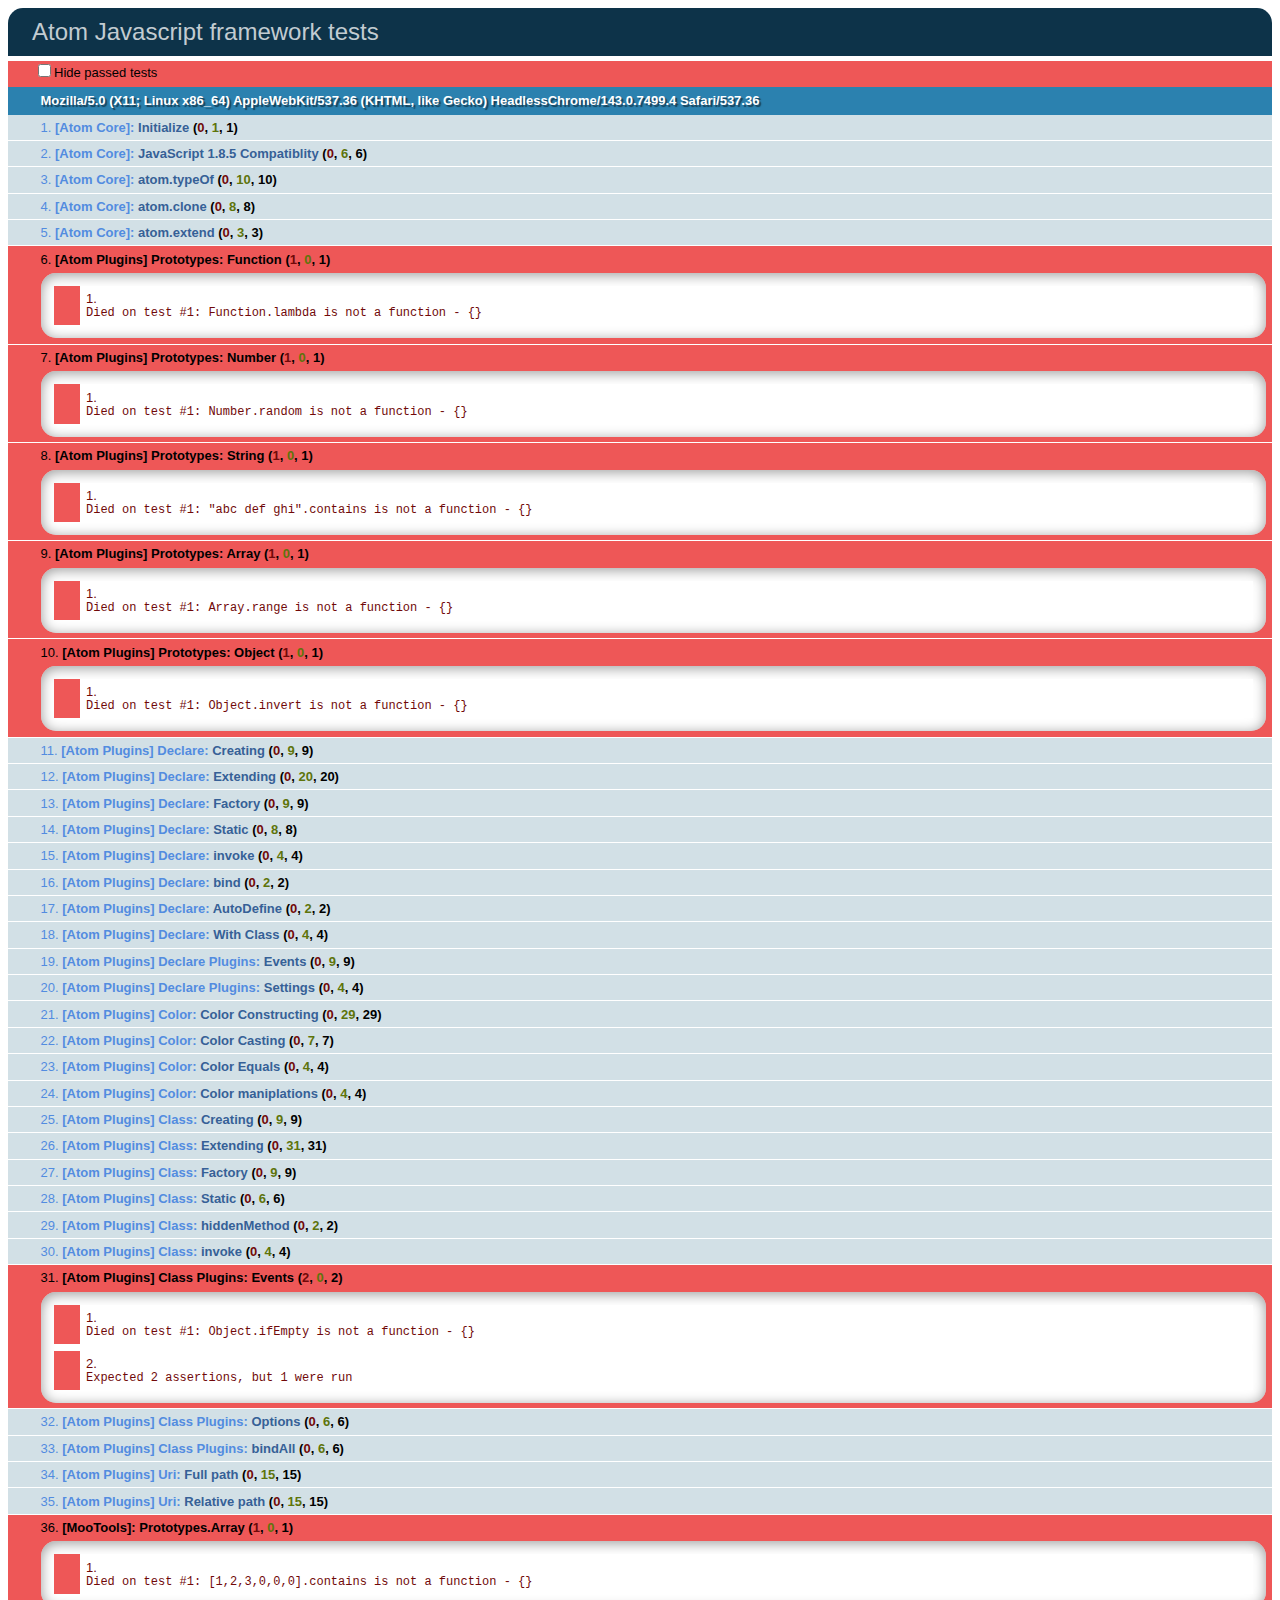
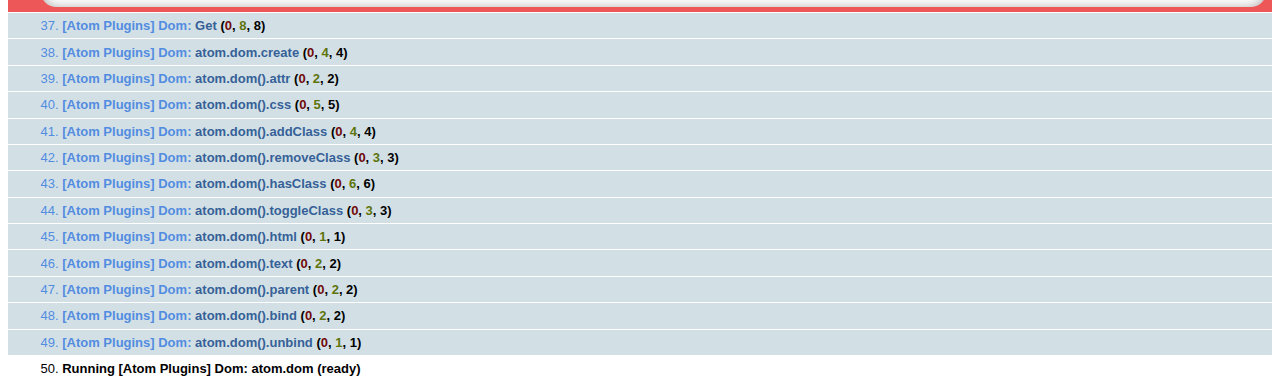
<file: src/test/bower_components/bower/Tests/index.html>
<!DOCTYPE html>
<html>
	<head>
		<meta charset="utf-8" />
		<title></title>
		<link href="lib/qunit.css" rel="stylesheet" />
		<script src="lib/jquery.js"></script>
		<script src="lib/qunit.js"></script>
		<!-- Connect AtomJS framework here -->
		<script src="../atom-full-compiled.js"></script>
	</head>
	<body>
		<h1 id="qunit-header">Atom Javascript framework tests</h1>
		<h2 id="qunit-banner"></h2>
		<div id="qunit-testrunner-toolbar"></div>
		<h2 id="qunit-userAgent"></h2>
		<ol id="qunit-tests"></ol>
		<div id="qunit-fixture">
			<code style='color:rgb(150, 150, 150)'>ccc</code>
			<h1>The standard Lorem Ipsum passage, used since the 1500s</h1>
			<p>"Lorem ipsum dolor sit <a class="foo" href="#">amet</a>, consectetur adipisicing elit, sed do eiusmod tempor incididunt ut labore et dolore magna aliqua. Ut enim ad minim veniam, quis nostrud exercitation ullamco laboris nisi ut aliquip ex ea commodo consequat. Duis aute irure dolor in reprehenderit in voluptate velit esse cillum dolore eu fugiat nulla pariatur. Excepteur sint occaecat cupidatat non proident, sunt in culpa qui officia deserunt mollit anim id est laborum."</p>
			<h1>Section 1.10.32 of "de Finibus Bonorum et Malorum", written by Cicero in 45 BC</h1>
			<p>"Sed ut perspiciatis unde <a title="test" href="#">omnis</a> iste natus error sit voluptatem accusantium doloremque laudantium, totam rem aperiam, eaque ipsa quae ab illo inventore veritatis et quasi architecto beatae vitae dicta sunt explicabo. Nemo enim ipsam voluptatem quia voluptas sit aspernatur aut odit aut fugit, sed quia consequuntur magni dolores eos qui ratione voluptatem sequi nesciunt. Neque porro quisquam est, qui dolorem ipsum quia dolor sit amet, consectetur, adipisci velit, sed quia non numquam eius modi tempora incidunt ut labore et dolore magnam aliquam quaerat voluptatem. Ut enim ad minima veniam, quis nostrum exercitationem ullam corporis suscipit laboriosam, nisi ut aliquid ex ea commodi consequatur? Quis autem vel eum iure reprehenderit qui in ea voluptate velit esse quam nihil molestiae consequatur, vel illum qui dolorem eum fugiat quo voluptas nulla pariatur?"</p>
			<h1>1914 translation by H. Rackham</h1>
			<p>"But I must explain to you how all this mistaken idea of denouncing <em title="test-em">pleasure</em> and praising pain was born and I will give you a complete account of the system, and expound the actual teachings of the great explorer of the truth, the master-builder of human happiness. No one rejects, dislikes, or avoids pleasure itself, because it is pleasure, but because those who do not know how to pursue pleasure rationally encounter consequences that are extremely painful. Nor again is there anyone who loves or pursues or desires to obtain pain of itself, because it is pain, but because occasionally circumstances occur in which toil and pain can procure him some great pleasure. To take a trivial example, which of us ever undertakes laborious physical exercise, except to obtain some advantage from it? But who has any right to find fault with a man who chooses to enjoy a pleasure that has no annoying consequences, or one who avoids a pain that produces no resultant pleasure?"</p>
			<h1>Section 1.10.33 of "de Finibus Bonorum et Malorum", written by Cicero in 45 BC</h1>
			<p>"At vero eos et accusamus <a href="#">et iusto odio</a> dignissimos ducimus qui blanditiis praesentium voluptatum deleniti atque corrupti quos dolores et quas molestias excepturi sint occaecati cupiditate non provident, similique sunt in culpa qui officia deserunt mollitia animi, id est laborum et dolorum fuga. Et harum quidem rerum facilis est et expedita distinctio. Nam libero tempore, cum soluta nobis est eligendi optio cumque nihil impedit quo minus id quod maxime placeat facere possimus, omnis voluptas assumenda est, omnis dolor repellendus. Temporibus autem quibusdam et aut officiis debitis aut rerum necessitatibus saepe eveniet ut et voluptates repudiandae sint et molestiae non recusandae. Itaque earum rerum hic tenetur a sapiente delectus, ut aut reiciendis voluptatibus maiores alias consequatur aut perferendis doloribus asperiores repellat."</p>
			<h1>1914 <a href="#">translation</a> by H. Rackham</h1>
			<p>"On the other hand, we denounce with righteous indignation and dislike men who are so beguiled and demoralized by the charms of pleasure of the moment, so blinded by desire, that they cannot foresee the pain and trouble that are bound to ensue; and equal blame belongs to those who fail in their duty through weakness of will, which is the same as saying through shrinking from toil and pain. These cases are perfectly simple and easy to distinguish. In a free hour, when our power of choice is untrammelled and when nothing prevents our being able to do what we like best, every pleasure is to be welcomed and every pain avoided. But in certain circumstances and owing to the claims of duty or the obligations of business it will frequently occur that pleasures have to be repudiated and annoyances accepted. The wise man therefore always holds in these matters to this principle of selection: he rejects pleasures to secure other greater pleasures, or else he endures pains to avoid worse pains."</p>
		</div>
	</body>
	<!-- Tests -->
	<script src="tests/core.js"></script>
	<script src="tests/prototypes.js"></script>
	<script src="tests/declare.js"></script>
	<script src="tests/color.js"></script>
	<script src="tests/class.js"></script>
	<script src="tests/uri.js"></script>
	<script src="tests/mootools.js"></script>
	<script src="tests/dom.js"></script>
</html>
</file>
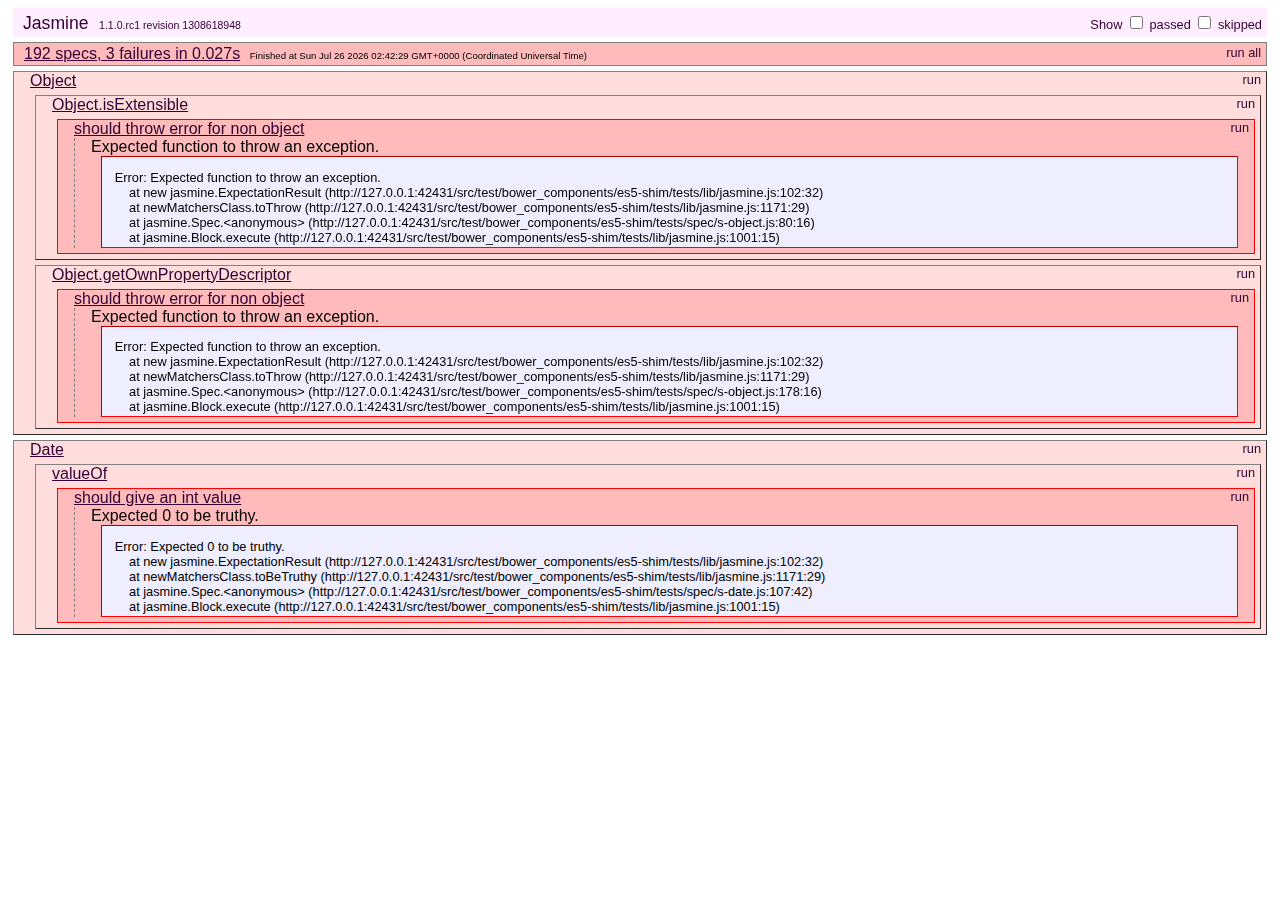
<file: src/test/bower_components/es5-shim/tests/index.html>
<!DOCTYPE HTML>
<html>
<head>
	<title>Jasmine Spec Runner</title>

	<link rel="shortcut icon" type="image/png" href="lib/jasmine_favicon.png">

	<link rel="stylesheet" type="text/css" href="lib/jasmine.css">
	<script type="text/javascript" src="lib/jasmine.js"></script>
	<script type="text/javascript" src="lib/jasmine-html.js"></script>
	<script type="text/javascript" src="lib/json2.js"></script>

	<!-- include helper files here... -->
	<script src="helpers/h.js"></script>
	<script src="helpers/h-kill.js"></script>
	<script src="helpers/h-matchers.js"></script>

	<!-- include source files here... -->
	<script src="../es5-shim.js"></script>
    <script src="../es5-sham.js"></script>

	<!-- include spec files here... -->
	<script src="spec/s-array.js"></script>
	<script src="spec/s-function.js"></script>
	<script src="spec/s-string.js"></script>
	<script src="spec/s-object.js"></script>
	<script src="spec/s-number.js"></script>
	<script src="spec/s-date.js"></script>


	<script type="text/javascript">
		(function() {
			var jasmineEnv = jasmine.getEnv();
			jasmineEnv.updateInterval = 1000;

			var trivialReporter = new jasmine.TrivialReporter();

			jasmineEnv.addReporter(trivialReporter);

			jasmineEnv.specFilter = function(spec) {
				return trivialReporter.specFilter(spec);
			};

			var currentWindowOnload = window.onload;

			window.onload = function() {
				if (currentWindowOnload) {
					currentWindowOnload();
				}
				execJasmine();
			};

			function execJasmine() {
				jasmineEnv.execute();
			}

		})();
	</script>

</head>

<body>
</body>
</html>
</file>
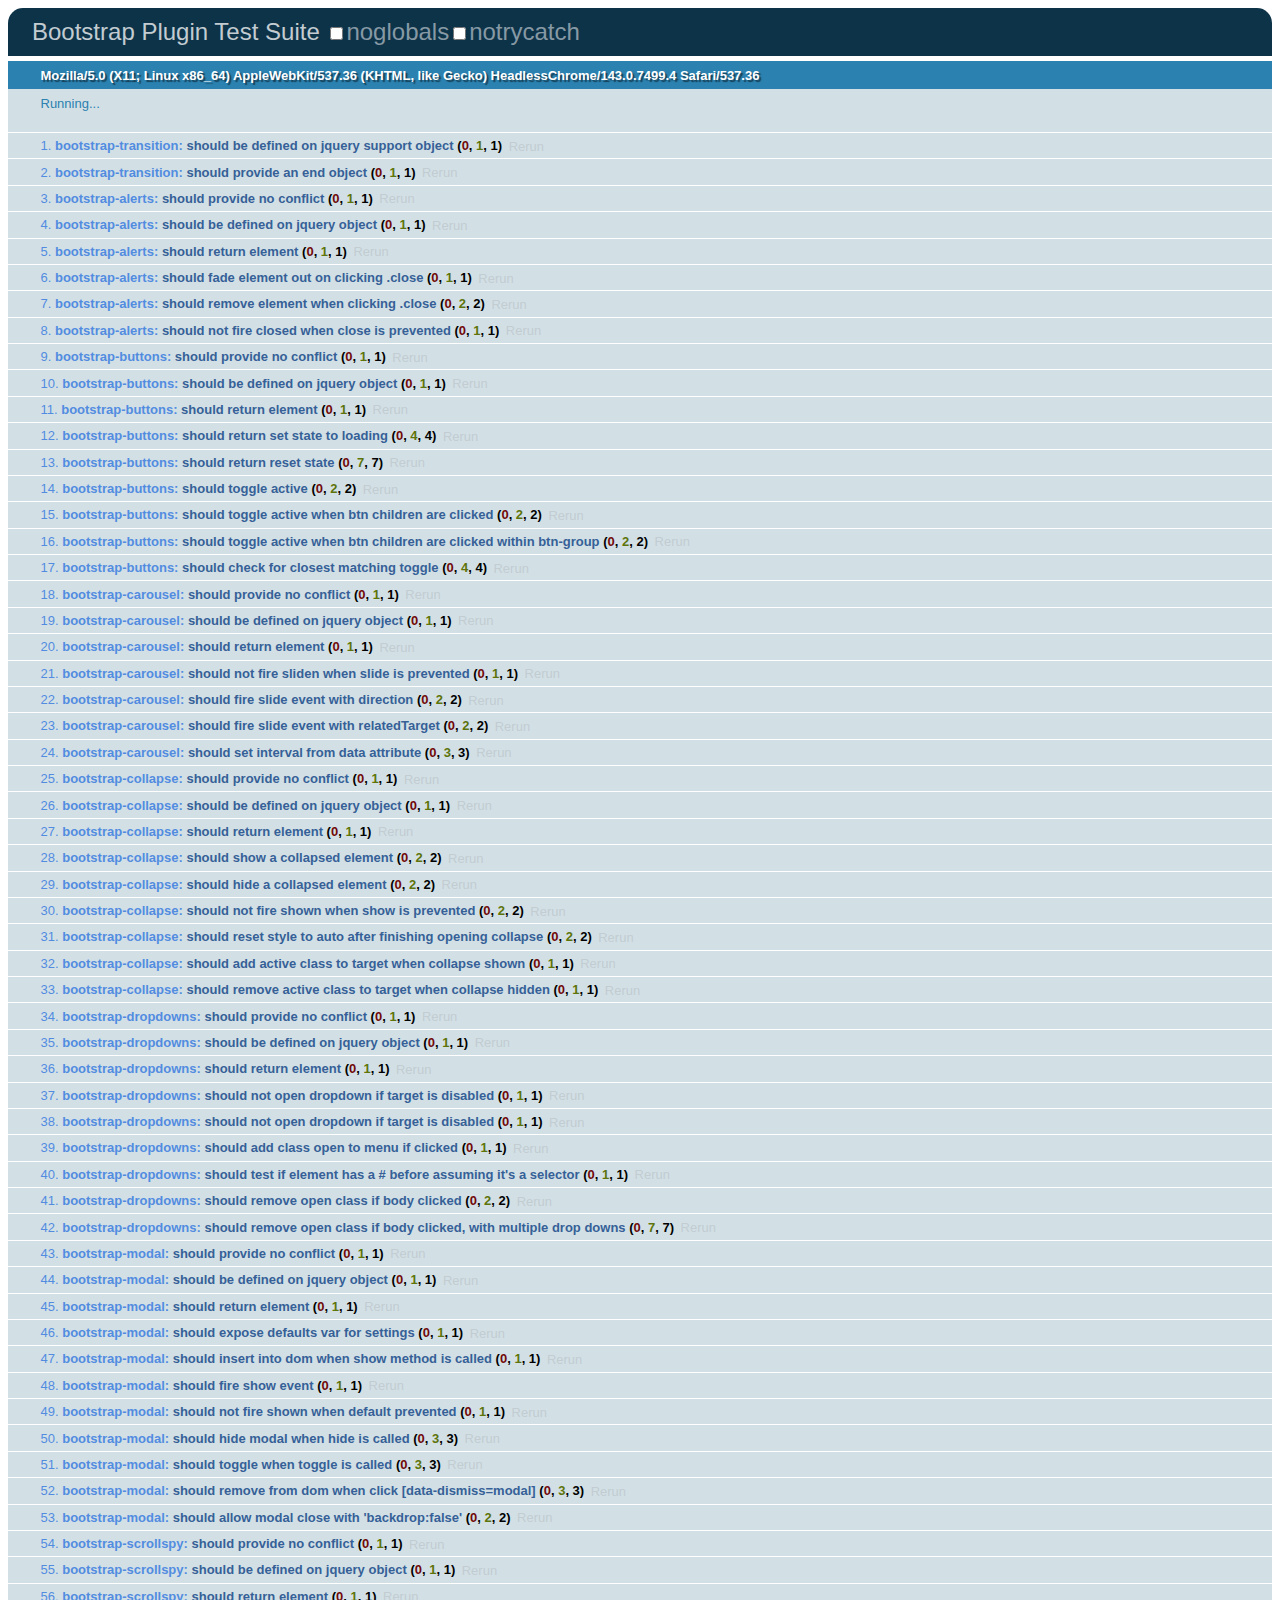
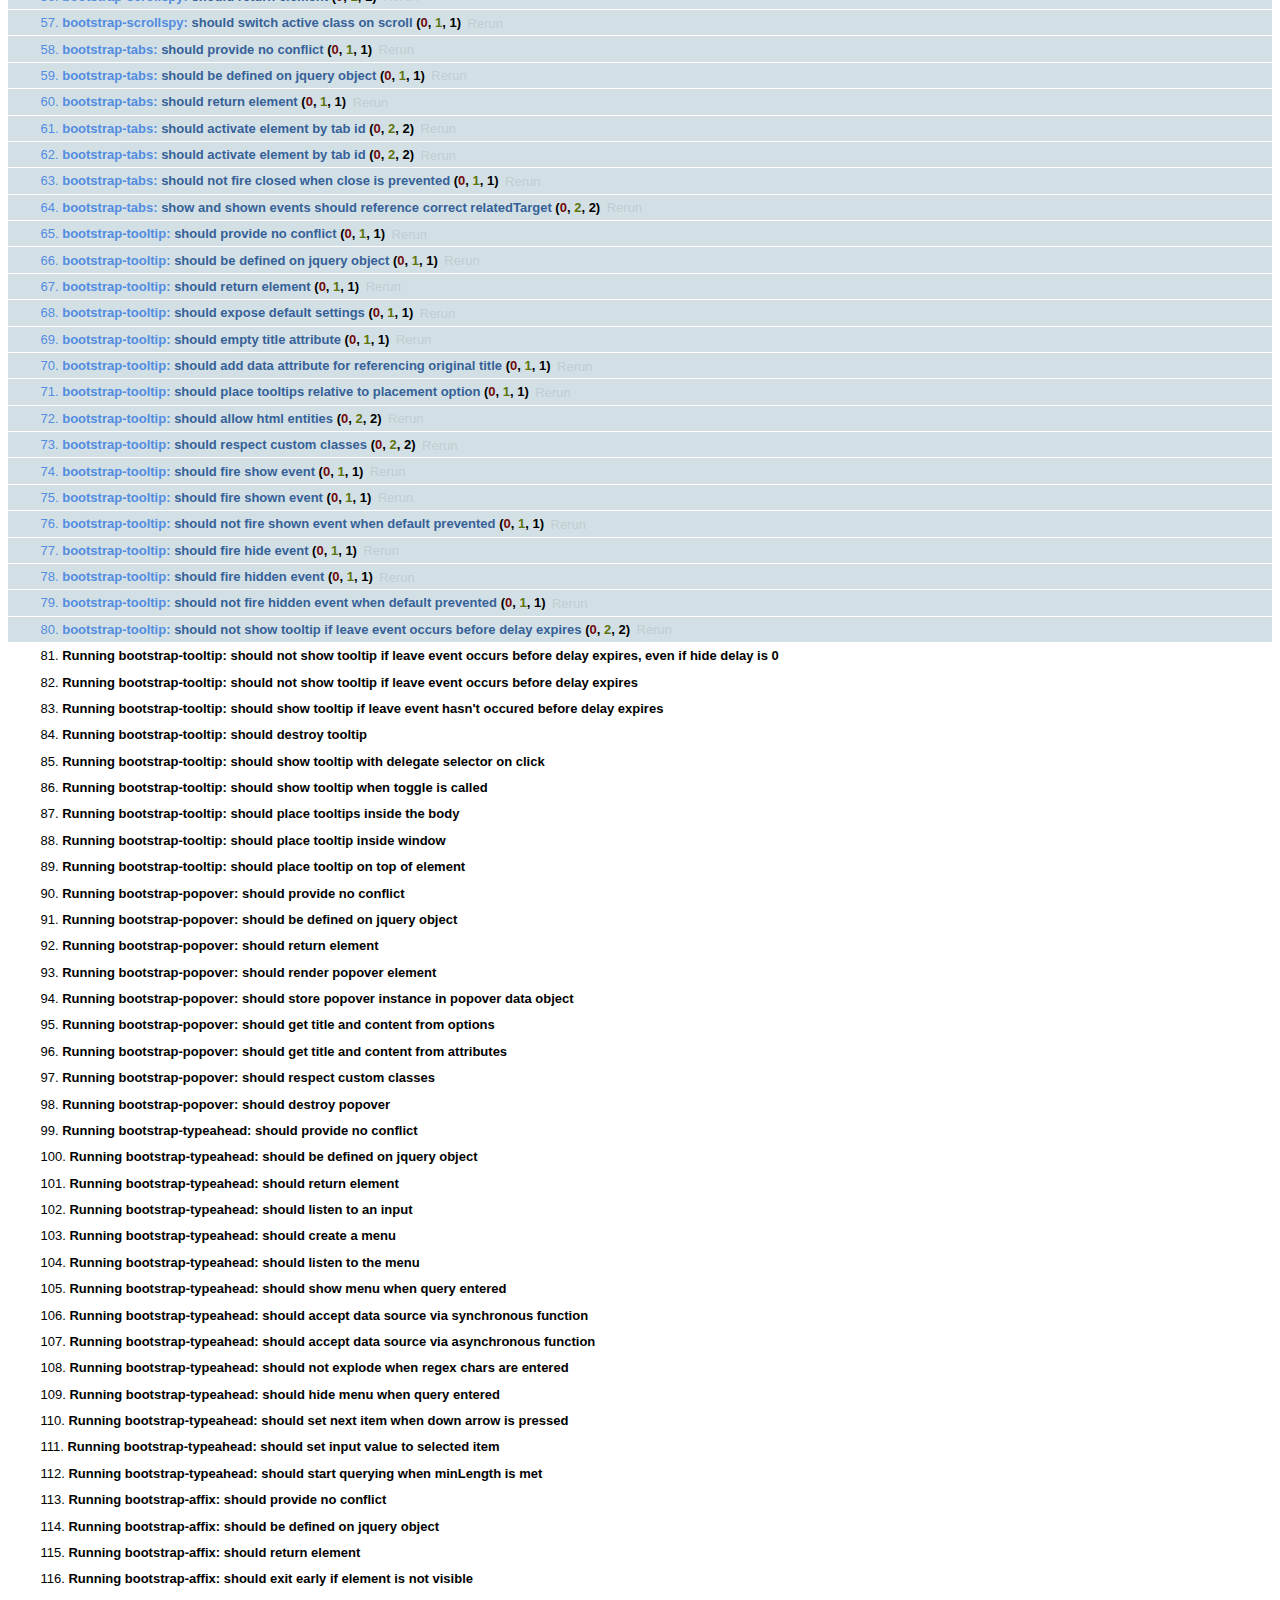
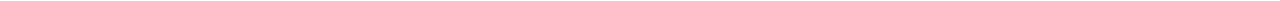
<file: src/test/bower_components/bootstrap-sass/js/tests/index.html>
<!DOCTYPE HTML>
<html>
<head>
  <title>Bootstrap Plugin Test Suite</title>

  <!-- jquery -->
  <!--<script src="http://code.jquery.com/jquery-1.7.min.js"></script>-->
  <script src="vendor/jquery.js"></script>

  <!-- qunit -->
  <link rel="stylesheet" href="vendor/qunit.css" type="text/css" media="screen" />
  <script src="vendor/qunit.js"></script>

  <!-- phantomjs logging script-->
  <script src="unit/bootstrap-phantom.js"></script>

  <!--  plugin sources -->
  <script src="../../js/bootstrap-transition.js"></script>
  <script src="../../js/bootstrap-alert.js"></script>
  <script src="../../js/bootstrap-button.js"></script>
  <script src="../../js/bootstrap-carousel.js"></script>
  <script src="../../js/bootstrap-collapse.js"></script>
  <script src="../../js/bootstrap-dropdown.js"></script>
  <script src="../../js/bootstrap-modal.js"></script>
  <script src="../../js/bootstrap-scrollspy.js"></script>
  <script src="../../js/bootstrap-tab.js"></script>
  <script src="../../js/bootstrap-tooltip.js"></script>
  <script src="../../js/bootstrap-popover.js"></script>
  <script src="../../js/bootstrap-typeahead.js"></script>
  <script src="../../js/bootstrap-affix.js"></script>

  <!-- unit tests -->
  <script src="unit/bootstrap-transition.js"></script>
  <script src="unit/bootstrap-alert.js"></script>
  <script src="unit/bootstrap-button.js"></script>
  <script src="unit/bootstrap-carousel.js"></script>
  <script src="unit/bootstrap-collapse.js"></script>
  <script src="unit/bootstrap-dropdown.js"></script>
  <script src="unit/bootstrap-modal.js"></script>
  <script src="unit/bootstrap-scrollspy.js"></script>
  <script src="unit/bootstrap-tab.js"></script>
  <script src="unit/bootstrap-tooltip.js"></script>
  <script src="unit/bootstrap-popover.js"></script>
  <script src="unit/bootstrap-typeahead.js"></script>
  <script src="unit/bootstrap-affix.js"></script>
</head>
<body>
  <div>
    <h1 id="qunit-header">Bootstrap Plugin Test Suite</h1>
    <h2 id="qunit-banner"></h2>
    <h2 id="qunit-userAgent"></h2>
    <ol id="qunit-tests"></ol>
    <div id="qunit-fixture"></div>
  </div>
</body>
</html>
</file>
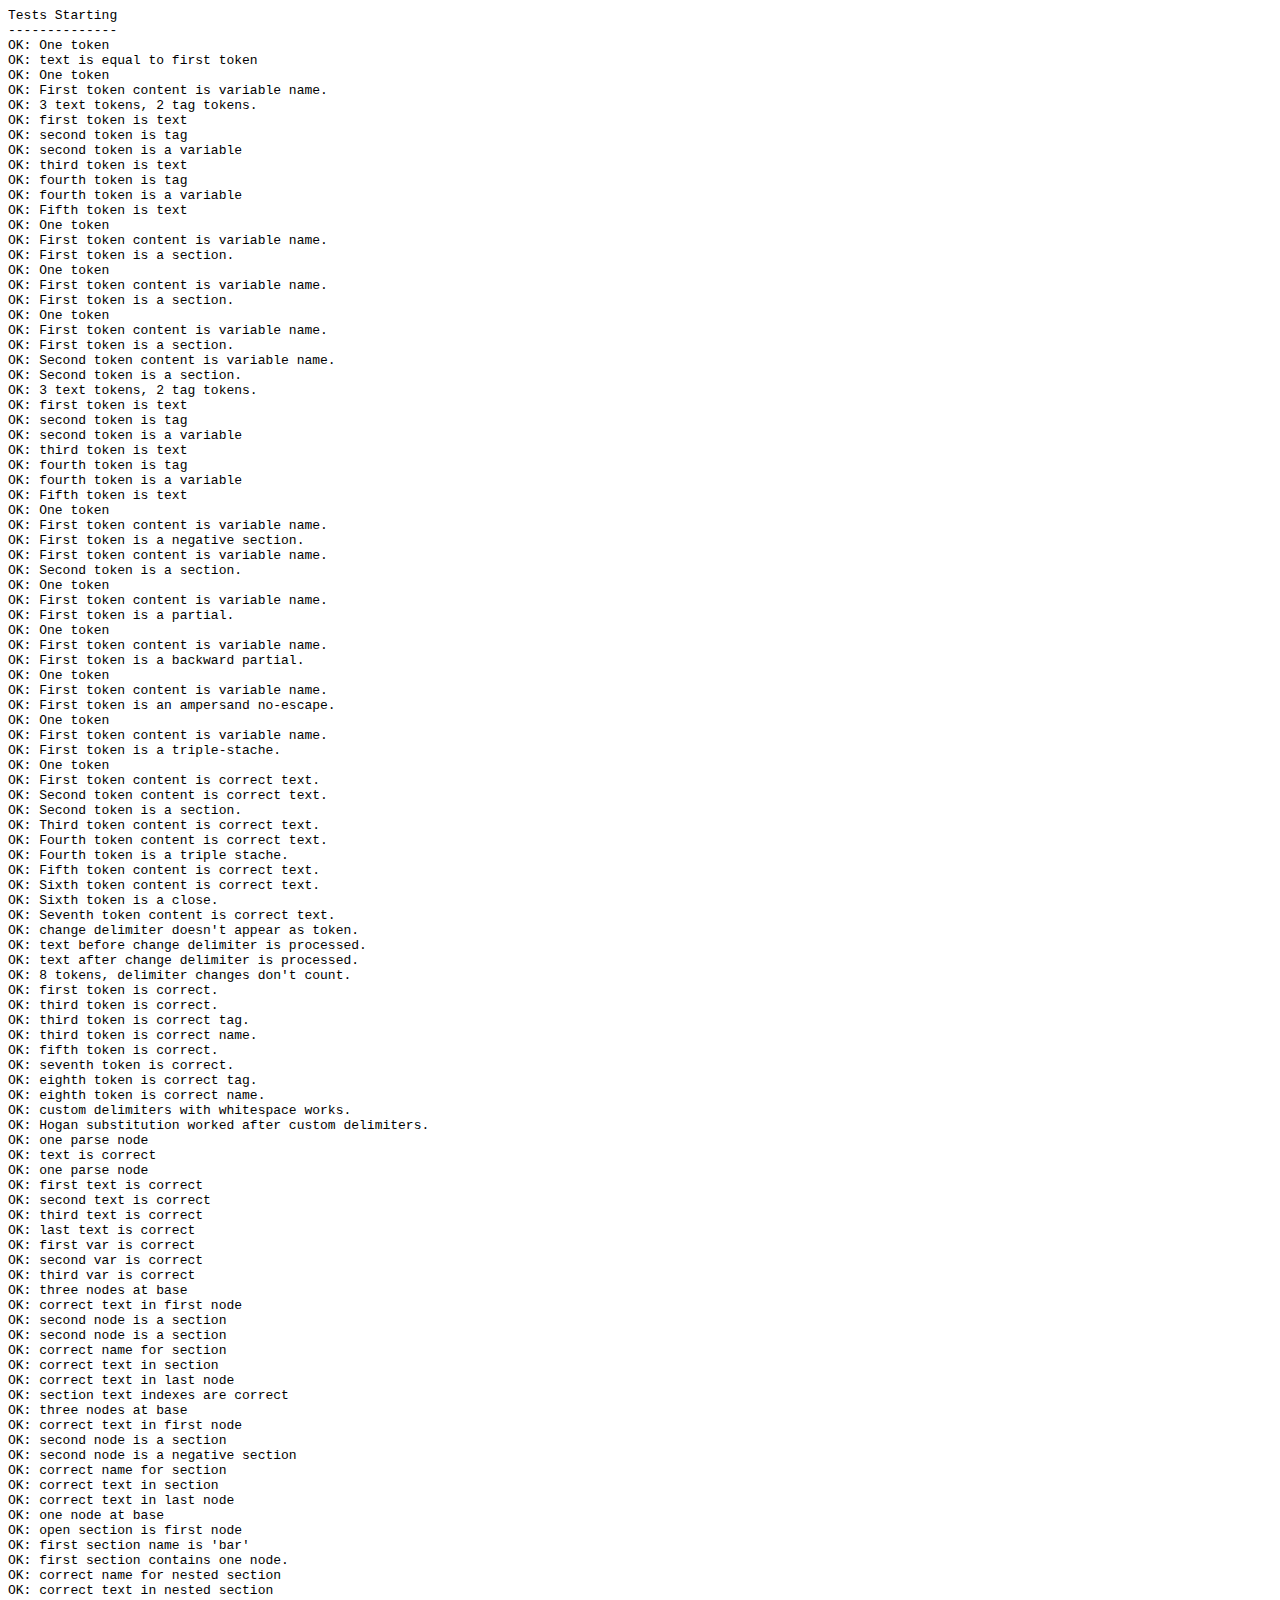
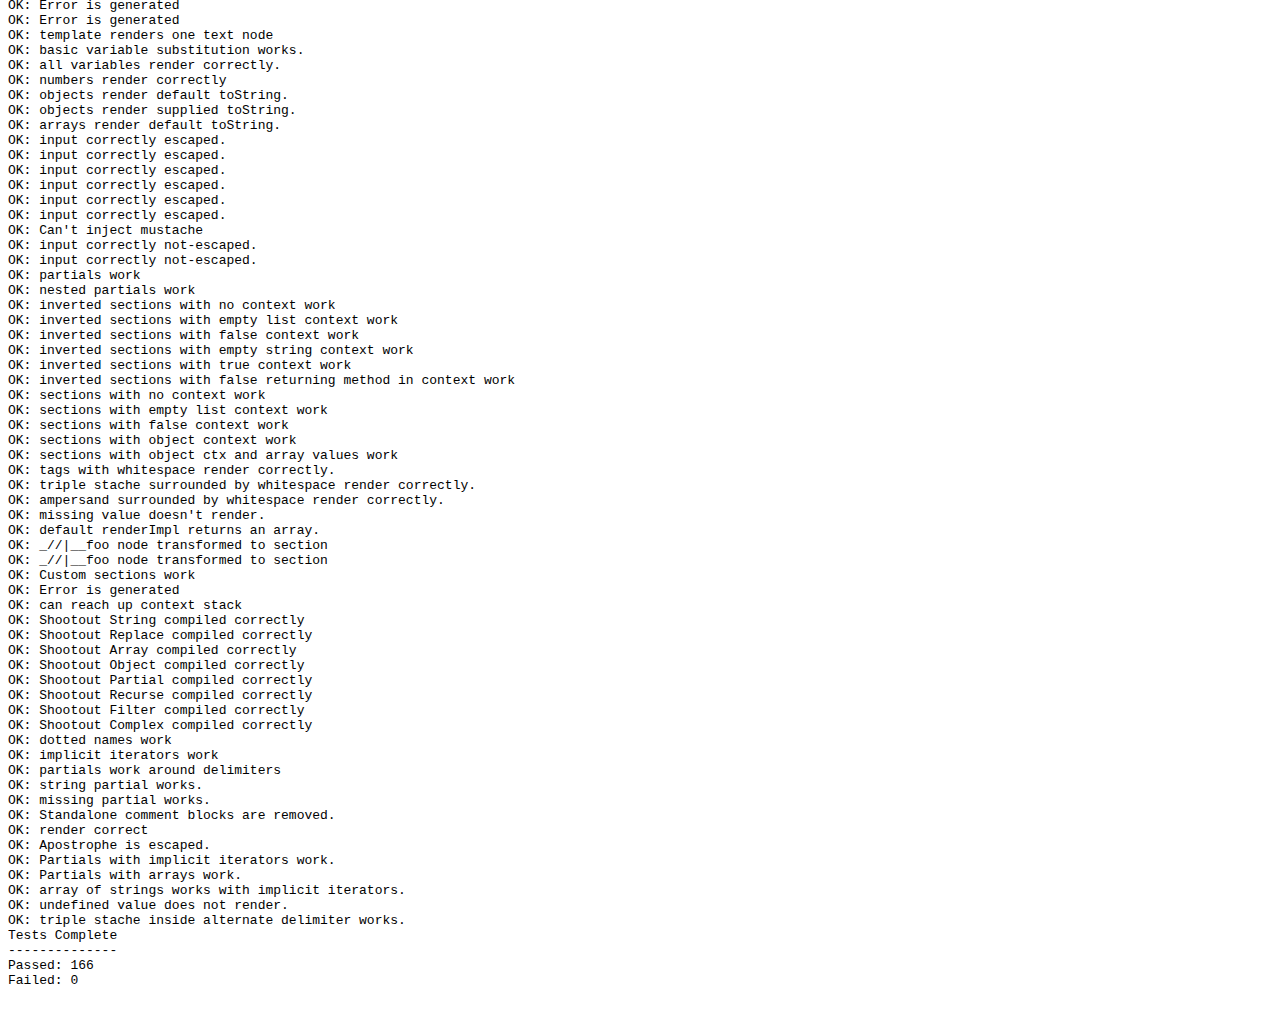
<file: src/test/bower_components/bootstrap-sass/docs/build/node_modules/hogan.js/test/index.html>
<html>
<head>
	<title>test</title>
	<script src="https://raw.github.com/douglascrockford/JSON-js/master/json2.js"></script>
</head>
<body>
  <code id="console"></code>
  <script>var Hogan = {};</script>
  <script src="../lib/template.js"></script>
  <script src="../lib/compiler.js"></script>
  <script src="./index.js"></script>
</body>
</html>
</file>
<file: src/test/bower_components/bower/Tests/lib/qunit.css>
/** Font Family and Sizes */

#qunit-tests, #qunit-header, #qunit-banner, #qunit-testrunner-toolbar, #qunit-userAgent, #qunit-testresult {
	font-family: "Helvetica Neue Light", "HelveticaNeue-Light", "Helvetica Neue", Calibri, Helvetica, Arial, sans-serif;
}

#qunit-testrunner-toolbar, #qunit-userAgent, #qunit-testresult, #qunit-tests li { font-size: small; }
#qunit-tests { font-size: smaller; }


/** Resets */

#qunit-tests, #qunit-tests ol, #qunit-header, #qunit-banner, #qunit-userAgent, #qunit-testresult {
	margin: 0;
	padding: 0;
}


/** Header */

#qunit-header {
	padding: 0.5em 0 0.5em 1em;

	color: #8699a4;
	background-color: #0d3349;

	font-size: 1.5em;
	line-height: 1em;
	font-weight: normal;

	border-radius: 15px 15px 0 0;
	-moz-border-radius: 15px 15px 0 0;
	-webkit-border-top-right-radius: 15px;
	-webkit-border-top-left-radius: 15px;
}

#qunit-header a {
	text-decoration: none;
	color: #c2ccd1;
}

#qunit-header a:hover,
#qunit-header a:focus {
	color: #fff;
}

#qunit-banner {
	height: 5px;
}

#qunit-testrunner-toolbar {
	padding: 0em 0 0.5em 2em;
}

#qunit-userAgent {
	padding: 0.5em 0 0.5em 2.5em;
	background-color: #2b81af;
	color: #fff;
	text-shadow: rgba(0, 0, 0, 0.5) 2px 2px 1px;
}


/** Tests: Pass/Fail */

#qunit-tests {
	list-style-position: inside;
}

#qunit-tests li {
	padding: 0.4em 0.5em 0.4em 2.5em;
	border-bottom: 1px solid #fff;
	list-style-position: inside;
}

#qunit-tests li strong {
	cursor: pointer;
}

#qunit-tests ol {
	margin-top: 0.5em;
	padding: 0.5em;

	background-color: #fff;

	border-radius: 15px;
	-moz-border-radius: 15px;
	-webkit-border-radius: 15px;

	box-shadow: inset 0px 2px 13px #999;
	-moz-box-shadow: inset 0px 2px 13px #999;
	-webkit-box-shadow: inset 0px 2px 13px #999;
}

#qunit-tests table {
	border-collapse: collapse;
	margin-top: .2em;
}

#qunit-tests th {
	text-align: right;
	vertical-align: top;
	padding: 0 .5em 0 0;
}

#qunit-tests td {
	vertical-align: top;
}

#qunit-tests pre {
	margin: 0;
	white-space: pre-wrap;
	word-wrap: break-word;
}

#qunit-tests del {
	background-color: #e0f2be;
	color: #374e0c;
	text-decoration: none;
}

#qunit-tests ins {
	background-color: #ffcaca;
	color: #500;
	text-decoration: none;
}

/*** Test Counts */

#qunit-tests b.counts                       { color: black; }
#qunit-tests b.passed                       { color: #5E740B; }
#qunit-tests b.failed                       { color: #710909; }

#qunit-tests li li {
	margin: 0.5em;
	padding: 0.4em 0.5em 0.4em 0.5em;
	background-color: #fff;
	border-bottom: none;
	list-style-position: inside;
}

/*** Passing Styles */

#qunit-tests li li.pass {
	color: #5E740B;
	background-color: #fff;
	border-left: 26px solid #C6E746;
}

#qunit-tests .pass                          { color: #528CE0; background-color: #D2E0E6; }
#qunit-tests .pass .test-name               { color: #366097; }

#qunit-tests .pass .test-actual,
#qunit-tests .pass .test-expected           { color: #999999; }

#qunit-banner.qunit-pass                    { background-color: #C6E746; }

/*** Failing Styles */

#qunit-tests li li.fail {
	color: #710909;
	background-color: #fff;
	border-left: 26px solid #EE5757;
}

#qunit-tests .fail                          { color: #000000; background-color: #EE5757; }
#qunit-tests .fail .test-name,
#qunit-tests .fail .module-name             { color: #000000; }

#qunit-tests .fail .test-actual             { color: #EE5757; }
#qunit-tests .fail .test-expected           { color: green;   }

#qunit-banner.qunit-fail,
#qunit-testrunner-toolbar                   { background-color: #EE5757; }


/** Footer */

#qunit-testresult {
	padding: 0.5em 0.5em 0.5em 2.5em;

	color: #2b81af;
	background-color: #D2E0E6;

	border-radius: 0 0 15px 15px;
	-moz-border-radius: 0 0 15px 15px;
	-webkit-border-bottom-right-radius: 15px;
	-webkit-border-bottom-left-radius: 15px;
}

/** Fixture */

#qunit-fixture {
	position: absolute;
	top: -10000px;
	left: -10000px;
}
</file>
<file: src/test/bower_components/es5-shim/tests/lib/jasmine.css>
body {
  font-family: "Helvetica Neue Light", "Lucida Grande", "Calibri", "Arial", sans-serif;
}


.jasmine_reporter a:visited, .jasmine_reporter a {
  color: #303; 
}

.jasmine_reporter a:hover, .jasmine_reporter a:active {
  color: blue; 
}

.run_spec {
  float:right;
  padding-right: 5px;
  font-size: .8em;
  text-decoration: none;
}

.jasmine_reporter {
  margin: 0 5px;
}

.banner {
  color: #303;
  background-color: #fef;
  padding: 5px;
}

.logo {
  float: left;
  font-size: 1.1em;
  padding-left: 5px;
}

.logo .version {
  font-size: .6em;
  padding-left: 1em;
}

.runner.running {
  background-color: yellow;
}


.options {
  text-align: right;
  font-size: .8em;
}




.suite {
  border: 1px outset gray;
  margin: 5px 0;
  padding-left: 1em;
}

.suite .suite {
  margin: 5px; 
}

.suite.passed {
  background-color: #dfd;
}

.suite.failed {
  background-color: #fdd;
}

.spec {
  margin: 5px;
  padding-left: 1em;
  clear: both;
}

.spec.failed, .spec.passed, .spec.skipped {
  padding-bottom: 5px;
  border: 1px solid gray;
}

.spec.failed {
  background-color: #fbb;
  border-color: red;
}

.spec.passed {
  background-color: #bfb;
  border-color: green;
}

.spec.skipped {
  background-color: #bbb;
}

.messages {
  border-left: 1px dashed gray;
  padding-left: 1em;
  padding-right: 1em;
}

.passed {
  background-color: #cfc;
  display: none;
}

.failed {
  background-color: #fbb;
}

.skipped {
  color: #777;
  background-color: #eee;
  display: none;
}


/*.resultMessage {*/
  /*white-space: pre;*/
/*}*/

.resultMessage span.result {
  display: block;
  line-height: 2em;
  color: black;
}

.resultMessage .mismatch {
  color: black;
}

.stackTrace {
  white-space: pre;
  font-size: .8em;
  margin-left: 10px;
  max-height: 5em;
  overflow: auto;
  border: 1px inset red;
  padding: 1em;
  background: #eef;
}

.finished-at {
  padding-left: 1em;
  font-size: .6em;
}

.show-passed .passed,
.show-skipped .skipped {
  display: block;
}


#jasmine_content {
  position:fixed;
  right: 100%;
}

.runner {
  border: 1px solid gray;
  display: block;
  margin: 5px 0;
  padding: 2px 0 2px 10px;
}
</file>
<file: src/test/bower_components/bootstrap-sass/js/tests/vendor/qunit.css>
/**
 * QUnit - A JavaScript Unit Testing Framework
 *
 * http://docs.jquery.com/QUnit
 *
 * Copyright (c) 2012 John Resig, Jörn Zaefferer
 * Dual licensed under the MIT (MIT-LICENSE.txt)
 * or GPL (GPL-LICENSE.txt) licenses.
 */

/** Font Family and Sizes */

#qunit-tests, #qunit-header, #qunit-banner, #qunit-testrunner-toolbar, #qunit-userAgent, #qunit-testresult {
	font-family: "Helvetica Neue Light", "HelveticaNeue-Light", "Helvetica Neue", Calibri, Helvetica, Arial, sans-serif;
}

#qunit-testrunner-toolbar, #qunit-userAgent, #qunit-testresult, #qunit-tests li { font-size: small; }
#qunit-tests { font-size: smaller; }


/** Resets */

#qunit-tests, #qunit-tests ol, #qunit-header, #qunit-banner, #qunit-userAgent, #qunit-testresult {
	margin: 0;
	padding: 0;
}


/** Header */

#qunit-header {
	padding: 0.5em 0 0.5em 1em;

	color: #8699a4;
	background-color: #0d3349;

	font-size: 1.5em;
	line-height: 1em;
	font-weight: normal;

	border-radius: 15px 15px 0 0;
	-moz-border-radius: 15px 15px 0 0;
	-webkit-border-top-right-radius: 15px;
	-webkit-border-top-left-radius: 15px;
}

#qunit-header a {
	text-decoration: none;
	color: #c2ccd1;
}

#qunit-header a:hover,
#qunit-header a:focus {
	color: #fff;
}

#qunit-banner {
	height: 5px;
}

#qunit-testrunner-toolbar {
	padding: 0.5em 0 0.5em 2em;
	color: #5E740B;
	background-color: #eee;
}

#qunit-userAgent {
	padding: 0.5em 0 0.5em 2.5em;
	background-color: #2b81af;
	color: #fff;
	text-shadow: rgba(0, 0, 0, 0.5) 2px 2px 1px;
}


/** Tests: Pass/Fail */

#qunit-tests {
	list-style-position: inside;
}

#qunit-tests li {
	padding: 0.4em 0.5em 0.4em 2.5em;
	border-bottom: 1px solid #fff;
	list-style-position: inside;
}

#qunit-tests.hidepass li.pass, #qunit-tests.hidepass li.running  {
	display: none;
}

#qunit-tests li strong {
	cursor: pointer;
}

#qunit-tests li a {
	padding: 0.5em;
	color: #c2ccd1;
	text-decoration: none;
}
#qunit-tests li a:hover,
#qunit-tests li a:focus {
	color: #000;
}

#qunit-tests ol {
	margin-top: 0.5em;
	padding: 0.5em;

	background-color: #fff;

	border-radius: 15px;
	-moz-border-radius: 15px;
	-webkit-border-radius: 15px;

	box-shadow: inset 0px 2px 13px #999;
	-moz-box-shadow: inset 0px 2px 13px #999;
	-webkit-box-shadow: inset 0px 2px 13px #999;
}

#qunit-tests table {
	border-collapse: collapse;
	margin-top: .2em;
}

#qunit-tests th {
	text-align: right;
	vertical-align: top;
	padding: 0 .5em 0 0;
}

#qunit-tests td {
	vertical-align: top;
}

#qunit-tests pre {
	margin: 0;
	white-space: pre-wrap;
	word-wrap: break-word;
}

#qunit-tests del {
	background-color: #e0f2be;
	color: #374e0c;
	text-decoration: none;
}

#qunit-tests ins {
	background-color: #ffcaca;
	color: #500;
	text-decoration: none;
}

/*** Test Counts */

#qunit-tests b.counts                       { color: black; }
#qunit-tests b.passed                       { color: #5E740B; }
#qunit-tests b.failed                       { color: #710909; }

#qunit-tests li li {
	margin: 0.5em;
	padding: 0.4em 0.5em 0.4em 0.5em;
	background-color: #fff;
	border-bottom: none;
	list-style-position: inside;
}

/*** Passing Styles */

#qunit-tests li li.pass {
	color: #5E740B;
	background-color: #fff;
	border-left: 26px solid #C6E746;
}

#qunit-tests .pass                          { color: #528CE0; background-color: #D2E0E6; }
#qunit-tests .pass .test-name               { color: #366097; }

#qunit-tests .pass .test-actual,
#qunit-tests .pass .test-expected           { color: #999999; }

#qunit-banner.qunit-pass                    { background-color: #C6E746; }

/*** Failing Styles */

#qunit-tests li li.fail {
	color: #710909;
	background-color: #fff;
	border-left: 26px solid #EE5757;
	white-space: pre;
}

#qunit-tests > li:last-child {
	border-radius: 0 0 15px 15px;
	-moz-border-radius: 0 0 15px 15px;
	-webkit-border-bottom-right-radius: 15px;
	-webkit-border-bottom-left-radius: 15px;
}

#qunit-tests .fail                          { color: #000000; background-color: #EE5757; }
#qunit-tests .fail .test-name,
#qunit-tests .fail .module-name             { color: #000000; }

#qunit-tests .fail .test-actual             { color: #EE5757; }
#qunit-tests .fail .test-expected           { color: green;   }

#qunit-banner.qunit-fail                    { background-color: #EE5757; }


/** Result */

#qunit-testresult {
	padding: 0.5em 0.5em 0.5em 2.5em;

	color: #2b81af;
	background-color: #D2E0E6;

	border-bottom: 1px solid white;
}

/** Fixture */

#qunit-fixture {
	position: absolute;
	top: -10000px;
	left: -10000px;
}

/** Runoff */

#qunit-fixture {
  display:none;
}
</file>
